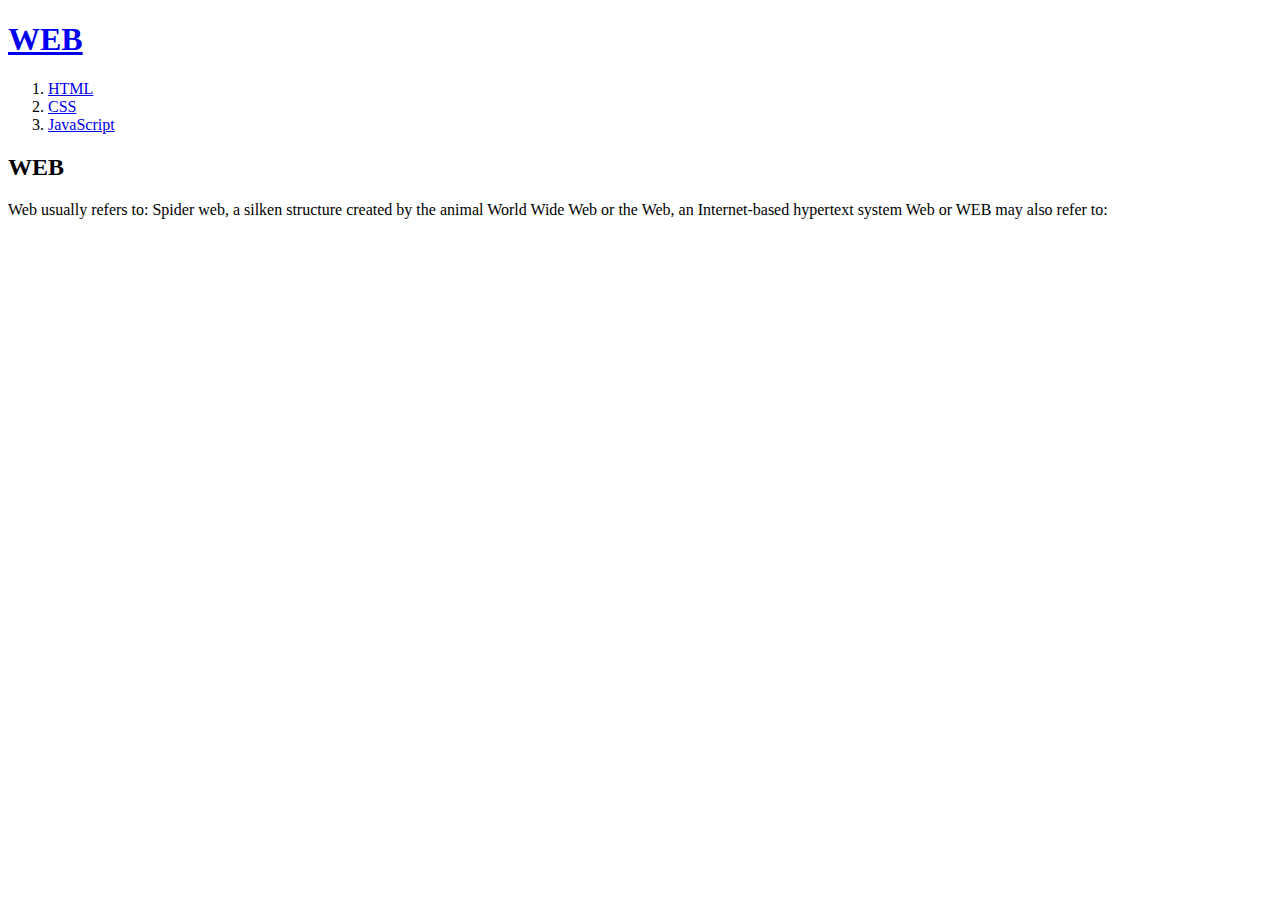
<file: index.html>
<!DOCTYPE html>
<html>
  <head>
    <title>WEB - Welcome</title>
    <meta charset="utf-8">
  </head>
  <body>
    <h1><a href="index.html2">WEB</a></h1>
    <OL>
      <li><a href="1.html">HTML</a></li>
      <li><a href="2.html">CSS</a></li>
      <li><a href="3.html">JavaScript</a></li>
    </OL>
    <h2>WEB</h2>
    Web usually refers to:

    Spider web, a silken structure created by the animal
    World Wide Web or the Web, an Internet-based hypertext system
    Web or WEB may also refer to:
  </body>
</html>
</file>
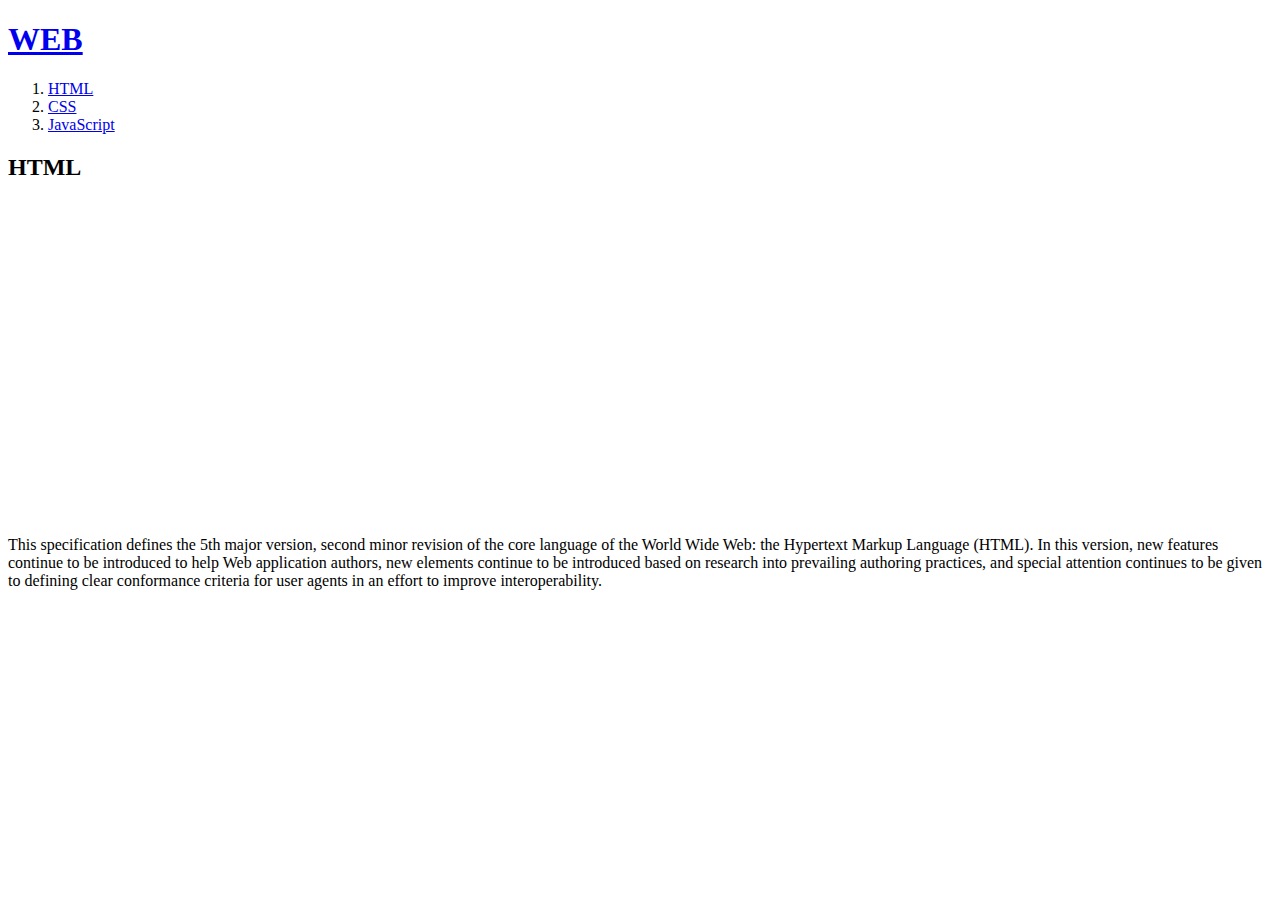
<file: 1.html>
<!DOCTYPE html>
<html>
  <head>
    <title>WEB - html</title>
    <meta charset="utf-8">
  </head>
  <body>
    <h1><a href="index.html">WEB</a></h1>
    <OL>
      <li><a href="1.html">HTML</a></li>
      <li><a href="2.html">CSS</a></li>
      <li><a href="3.html">JavaScript</a></li>
    </OL>
    <h2>HTML</h2>
   <p><iframe width="560" height="315" src="https://www.youtube.com/embed/7T7r_oSp0SE" frameborder="0" allow="accelerometer; autoplay; clipboard-write; encrypted-media; gyroscope; picture-in-picture" allowfullscreen></iframe></p>
   This specification defines the 5th major version,
   second minor revision of the core language of the World Wide Web:
   the Hypertext Markup Language (HTML). In this version, new features
   continue to be introduced to help Web application authors,
   new elements continue to be introduced based on research into
   prevailing authoring practices, and special attention continues
   to be given to defining clear conformance criteria for user agents
   in an effort to improve interoperability.
   <p>
     <div id="disqus_thread"></div>
 <script>

 /**
 *  RECOMMENDED CONFIGURATION VARIABLES: EDIT AND UNCOMMENT THE SECTION BELOW TO INSERT DYNAMIC VALUES FROM YOUR PLATFORM OR CMS.
 *  LEARN WHY DEFINING THESE VARIABLES IS IMPORTANT: https://disqus.com/admin/universalcode/#configuration-variables*/
 /*
 var disqus_config = function () {
 this.page.url = PAGE_URL;  // Replace PAGE_URL with your page's canonical URL variable
 this.page.identifier = PAGE_IDENTIFIER; // Replace PAGE_IDENTIFIER with your page's unique identifier variable
 };
 */
 (function() { // DON'T EDIT BELOW THIS LINE
 var d = document, s = d.createElement('script');
 s.src = 'https://web1-n37enev51m.disqus.com/embed.js';
 s.setAttribute('data-timestamp', +new Date());
 (d.head || d.body).appendChild(s);
 })();
 </script>
 <noscript>Please enable JavaScript to view the <a href="https://disqus.com/?ref_noscript">comments powered by Disqus.</a></noscript>
                             
   </p>
  </body>
</html>
</file>
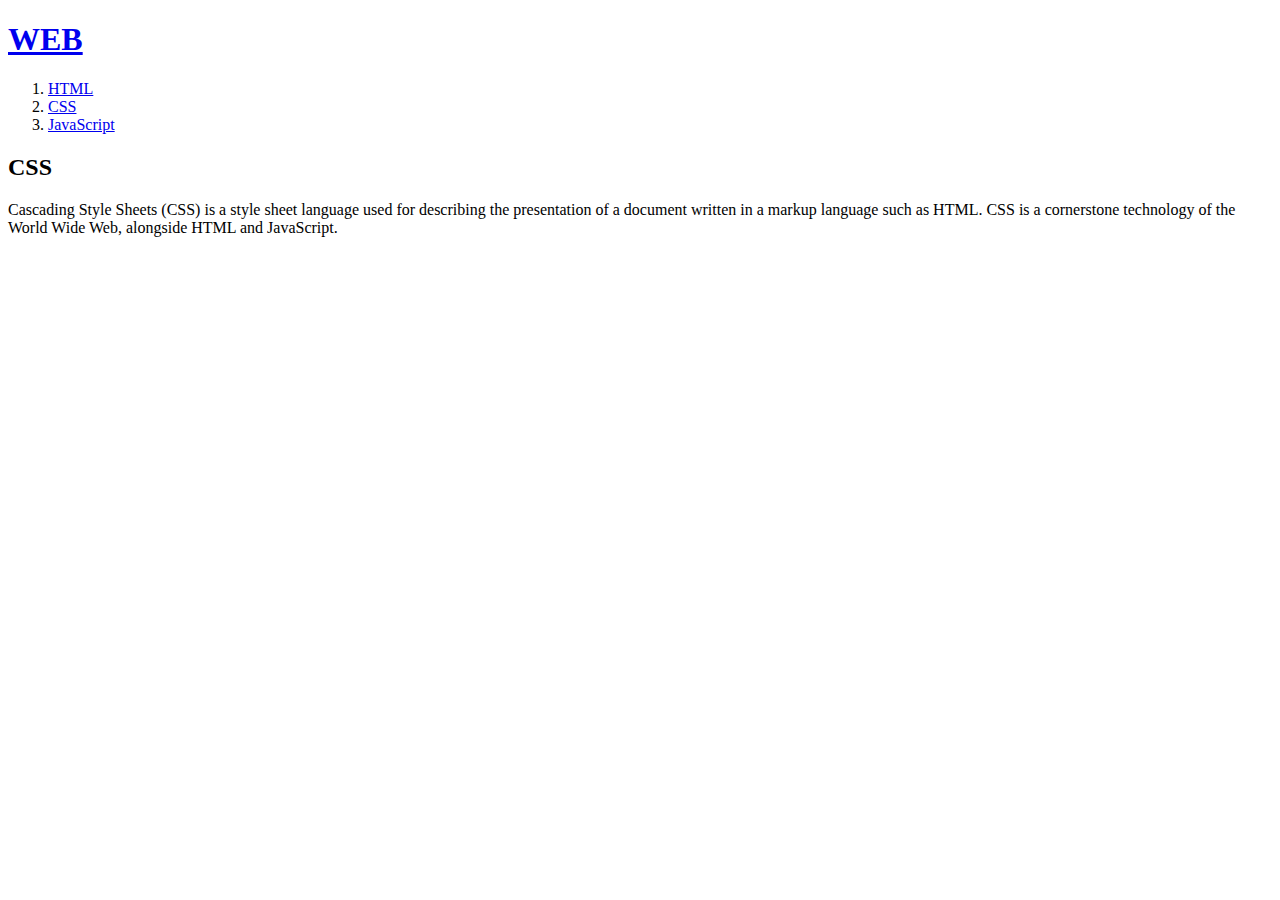
<file: 2.html>
<!DOCTYPE html>
<html>
  <head>
    <title>WEB - CSS</title>
    <meta charset="utf-8">
    
    <!-- Global site tag (gtag.js) - Google Analytics -->
<script async src="https://www.googletagmanager.com/gtag/js?id=UA-180120917-1"></script>
<script>
  window.dataLayer = window.dataLayer || [];
  function gtag(){dataLayer.push(arguments);}
  gtag('js', new Date());

  gtag('config', 'UA-180120917-1');
</script>

  </head>
  <body>
    <h1><a href="index.html">WEB</a></h1>
    <OL>
      <li><a href="1.html">HTML</a></li>
      <li><a href="2.html">CSS</a></li>
      <li><a href="3.html">JavaScript</a></li>
    </OL>
    <h2>CSS</h2>
    Cascading Style Sheets (CSS) is a style sheet language used for
    describing the presentation of a document written in a markup
    language such as HTML. CSS is a cornerstone technology of
    the World Wide Web, alongside HTML and JavaScript.
    <p>
      <div id="disqus_thread"></div>
  <script>

  /**
  *  RECOMMENDED CONFIGURATION VARIABLES: EDIT AND UNCOMMENT THE SECTION BELOW TO INSERT DYNAMIC VALUES FROM YOUR PLATFORM OR CMS.
  *  LEARN WHY DEFINING THESE VARIABLES IS IMPORTANT: https://disqus.com/admin/universalcode/#configuration-variables*/
  /*
  var disqus_config = function () {
  this.page.url = PAGE_URL;  // Replace PAGE_URL with your page's canonical URL variable
  this.page.identifier = PAGE_IDENTIFIER; // Replace PAGE_IDENTIFIER with your page's unique identifier variable
  };
  */
  (function() { // DON'T EDIT BELOW THIS LINE
  var d = document, s = d.createElement('script');
  s.src = 'https://web1-n37enev51m.disqus.com/embed.js';
  s.setAttribute('data-timestamp', +new Date());
  (d.head || d.body).appendChild(s);
  })();
  </script>
  <noscript>Please enable JavaScript to view the <a href="https://disqus.com/?ref_noscript">comments powered by Disqus.</a></noscript>

    </p>
  </body>
</html>
</file>
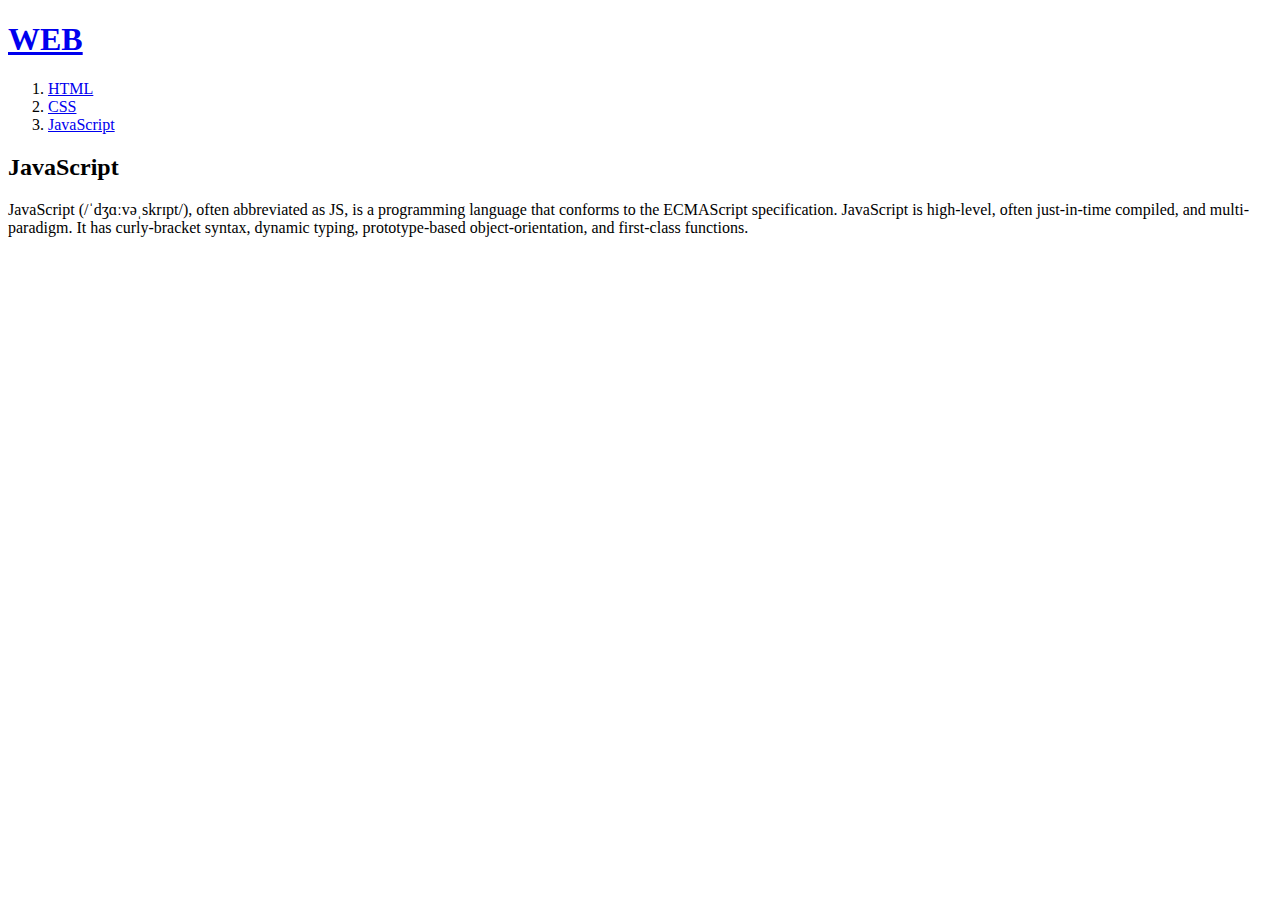
<file: 3.html>
<!DOCTYPE html>
<html>
  <head>
    <title>WEB - JavaScript</title>
    <meta charset="utf-8">
  </head>
  <body>
    <h1><a href="index.html">WEB</a></h1>
    <OL>
      <li><a href="1.html">HTML</a></li>
      <li><a href="2.html">CSS</a></li>
      <li><a href="3.html">JavaScript</a></li>
    </OL>
    <h2>JavaScript</h2>
   JavaScript (/ˈdʒɑːvəˌskrɪpt/), often abbreviated as JS,
   is a programming language that conforms to the ECMAScript
   specification. JavaScript is high-level, often just-in-time
   compiled, and multi-paradigm. It has curly-bracket syntax, dynamic
   typing, prototype-based object-orientation, and first-class functions.
<p>
  <div id="disqus_thread"></div>
  <script>

  /**
  *  RECOMMENDED CONFIGURATION VARIABLES: EDIT AND UNCOMMENT THE SECTION BELOW TO INSERT DYNAMIC VALUES FROM YOUR PLATFORM OR CMS.
  *  LEARN WHY DEFINING THESE VARIABLES IS IMPORTANT: https://disqus.com/admin/universalcode/#configuration-variables*/
  /*
  var disqus_config = function () {
  this.page.url = PAGE_URL;  // Replace PAGE_URL with your page's canonical URL variable
  this.page.identifier = PAGE_IDENTIFIER; // Replace PAGE_IDENTIFIER with your page's unique identifier variable
  };
  */
  (function() { // DON'T EDIT BELOW THIS LINE
  var d = document, s = d.createElement('script');
  s.src = 'https://web1-n37enev51m.disqus.com/embed.js';
  s.setAttribute('data-timestamp', +new Date());
  (d.head || d.body).appendChild(s);
  })();
  </script>
  <noscript>Please enable JavaScript to view the <a href="https://disqus.com/?ref_noscript">comments powered by Disqus.</a></noscript>
                                                    
</p>
  </body>
</html>
</file>
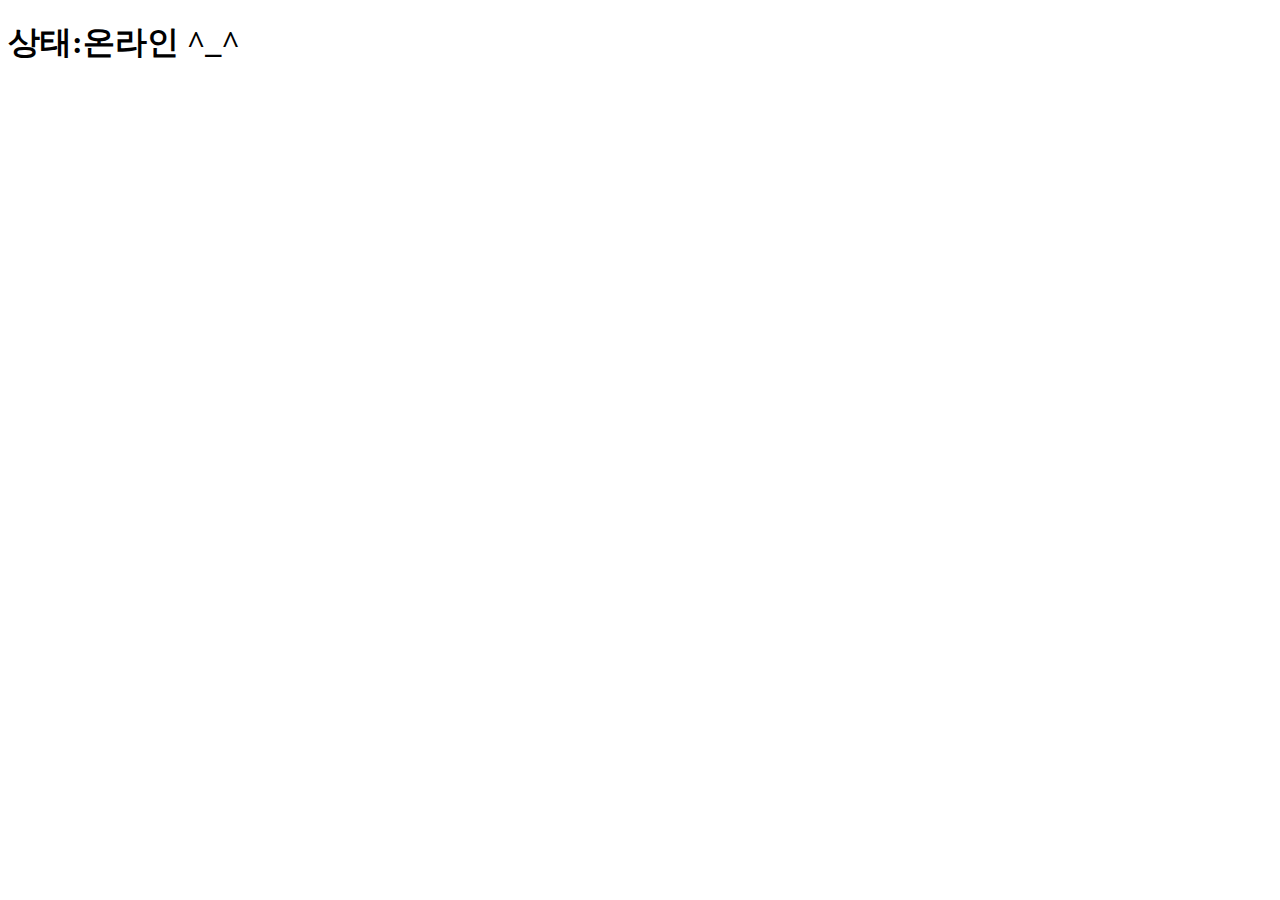
<file: 99.html>
<!DOCTYPE html>
<html>
  <head>
    <title>playground</title>
    <meta charset="utf-8">

    <!-- Global site tag (gtag.js) - Google Analytics -->
<script async src="https://www.googletagmanager.com/gtag/js?id=UA-180120917-1"></script>
<script>
  window.dataLayer = window.dataLayer || [];
  function gtag(){dataLayer.push(arguments);}
  gtag('js', new Date());

  gtag('config', 'UA-180120917-1');
</script>

  </head>
  <body>
    <h1><style=font-size:100px>상태:온라인 ^_^</style></h1>

    <p>
    <!--Start of Tawk.to Script-->
    <script type="text/javascript">
    var Tawk_API=Tawk_API||{}, Tawk_LoadStart=new Date();
    (function(){
    var s1=document.createElement("script"),s0=document.getElementsByTagName("script")[0];
    s1.async=true;
    s1.src='https://embed.tawk.to/5f7599434704467e89f3c667/default';
    s1.charset='UTF-8';
    s1.setAttribute('crossorigin','*');
    s0.parentNode.insertBefore(s1,s0);
    })();
    </script>
    <!--End of Tawk.to Script-->
    </p>

    <p>
      <div id="disqus_thread"></div>
      <script>

      /**
      *  RECOMMENDED CONFIGURATION VARIABLES: EDIT AND UNCOMMENT THE SECTION BELOW TO INSERT DYNAMIC VALUES FROM YOUR PLATFORM OR CMS.
      *  LEARN WHY DEFINING THESE VARIABLES IS IMPORTANT: https://disqus.com/admin/universalcode/#configuration-variables*/
      /*
      var disqus_config = function () {
      this.page.url = PAGE_URL;  // Replace PAGE_URL with your page's canonical URL variable
      this.page.identifier = PAGE_IDENTIFIER; // Replace PAGE_IDENTIFIER with your page's unique identifier variable
      };
      */
      (function() { // DON'T EDIT BELOW THIS LINE
      var d = document, s = d.createElement('script');
      s.src = 'https://web1-n37enev51m.disqus.com/embed.js';
      s.setAttribute('data-timestamp', +new Date());
      (d.head || d.body).appendChild(s);
      })();
      </script>
      <noscript>Please enable JavaScript to view the <a href="https://disqus.com/?ref_noscript">comments powered by Disqus.</a></noscript>


     </p>
  </body>
</html>
</file>
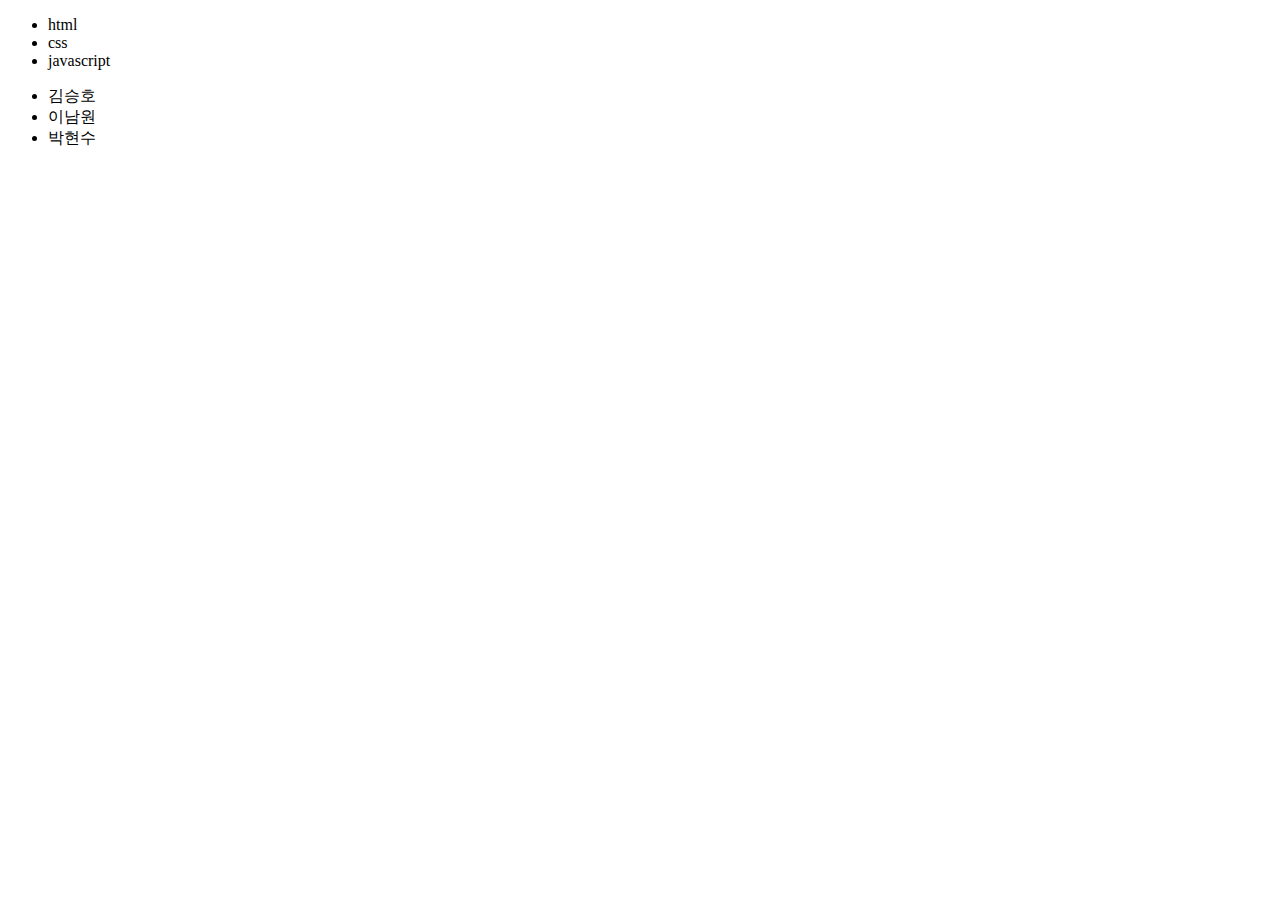
<file: ex_html_3.html>
<!DOCTYPE html>
<html>
<head>
	<meta charset="utf-8" />
</head>
<body>
	<ul>
	<li>html</li>
	<li>css</li>
	<li>javascript</li>
	</ul>

	<ul>
	<li>김승호</li>
	<li>이남원</li>
	<li>박현수</li>
	</ul>
</body>
</html>
</file>
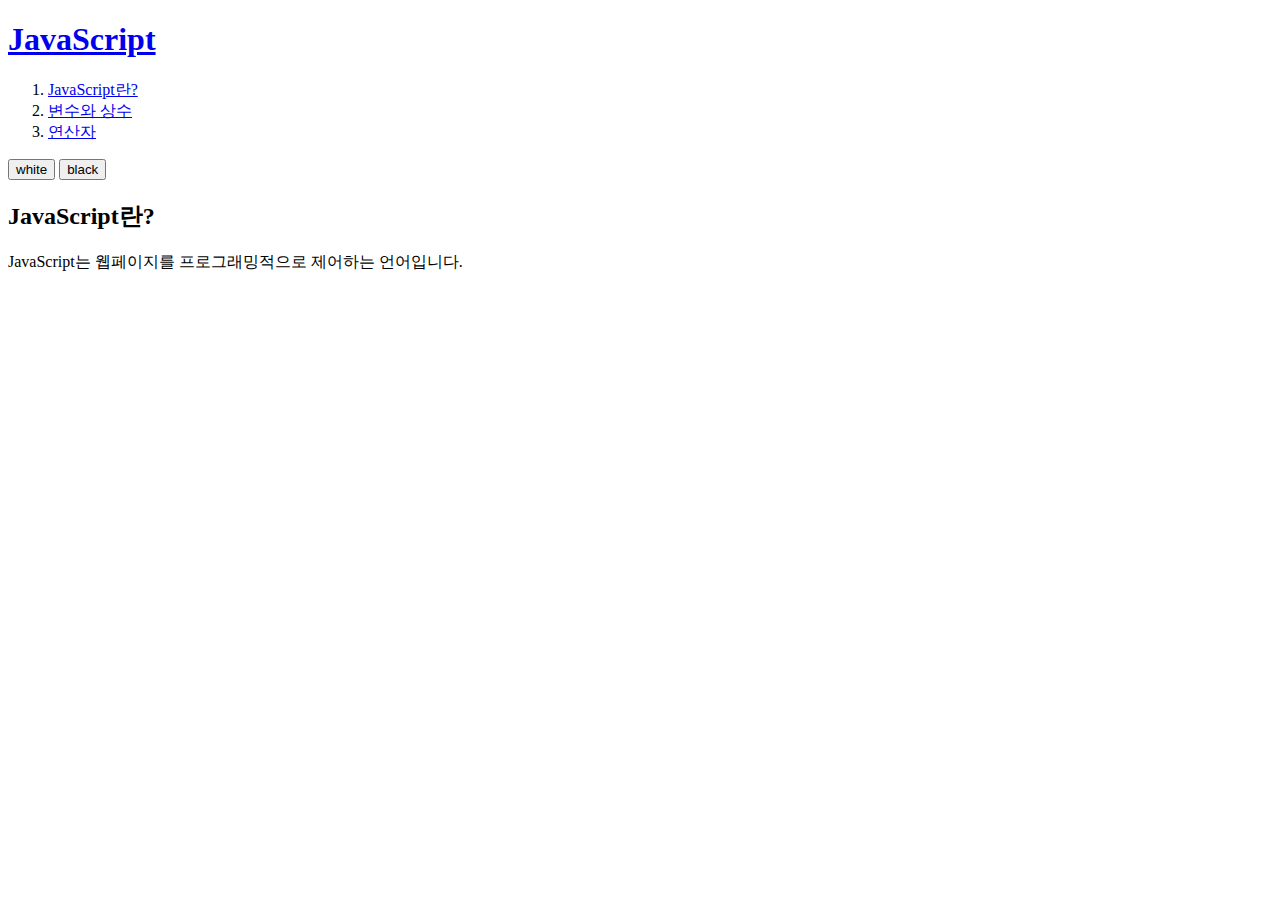
<file: page_html.html>
<!DOCTYPE html>
<html>
<head>
	<meta charset="utf-8" />
	<link rel="stylesheet" type="text/css" href="http://localhost/style.css">
</head>
<body id="background">
	<header>
	<h1><a href="http://localhost/">JavaScript</a></h1>
	</header>
	<nav>
		<ol>
			<li><a href="http://localhost/page_html.html">JavaScript란?</a></li>
			<li><a href="http://localhost/page_vc.html">변수와 상수</a></li>
			<li><a href="http://localhost/page_op.html">연산자</a></li>
		</ol>
	</nav>
	<div id="contral">
		<input type="button" value="white" onclick="document.getElementById('background').className='white'"/>
		<input type="button" value="black" onclick="document.getElementById('background').className='black'"/>
	</div>
	<article>
		<h2>JavaScript란?</h2>
		JavaScript는 웹페이지를 프로그래밍적으로 제어하는 언어입니다.
	</article>
</body>
</html>
</file>
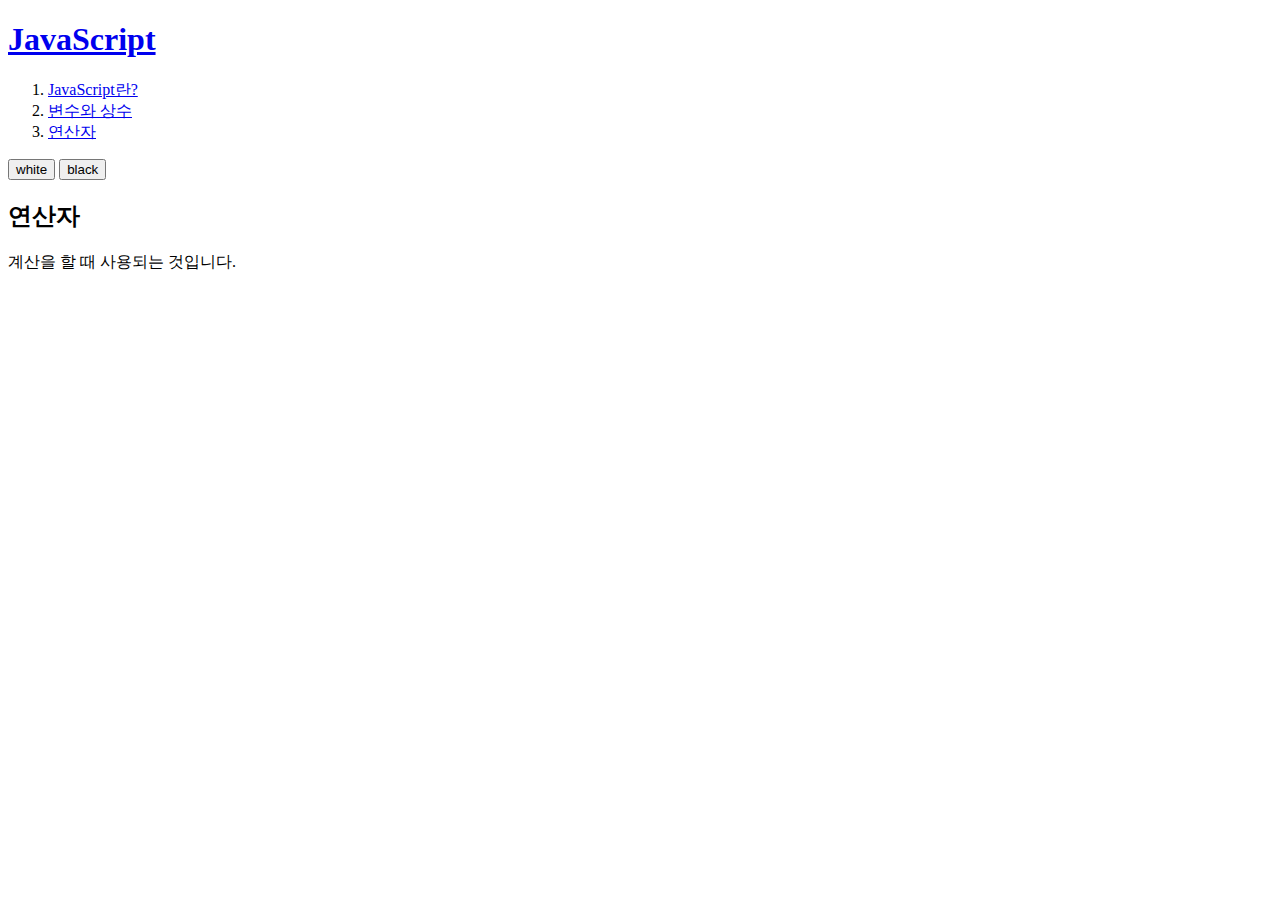
<file: page_op.html>
<!DOCTYPE html>
<html>
<head>
	<meta charset="utf-8" />
	<link rel="stylesheet" type="text/css" href="http://localhost/style.css">
</head>
<body id="background">
	<header>
	<h1><a href="http://localhost/">JavaScript</a></h1>
	</header>
	<nav>
		<ol>
			<li><a href="http://localhost/page_html.html">JavaScript란?</a></li>
			<li><a href="http://localhost/page_vc.html">변수와 상수</a></li>
			<li><a href="http://localhost/page_op.html">연산자</a></li>
		</ol>
	</nav>
	<div id="contral">
		<input type="button" value="white" onclick="document.getElementById('background').className='white'"/>
		<input type="button" value="black" onclick="document.getElementById('background').className='black'"/>
	</div>
	<article>
		<h2>연산자</h2>
		계산을 할 때 사용되는 것입니다.
	</article>
</body>
</html>
</file>
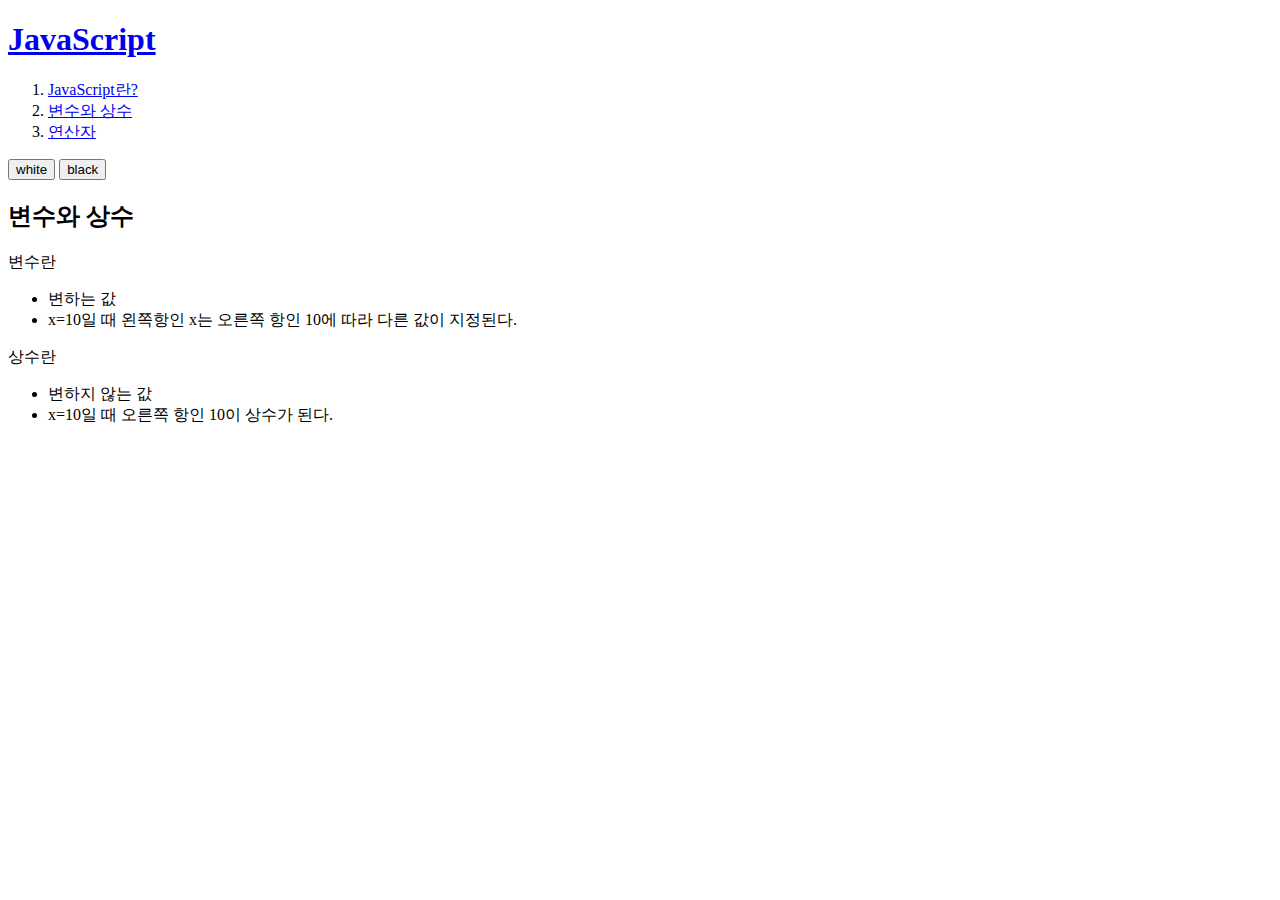
<file: page_vc.html>
<!DOCTYPE html>
<html>
<head>
	<meta charset="utf-8" />
	<link rel="stylesheet" type="text/css" href="http://localhost/style.css">
</head>
<body id="background">
	<header>
	<h1><a href="http://localhost/">JavaScript</a></h1>
	</header>
	<nav>
		<ol>
			<li><a href="http://localhost/page_html.html">JavaScript란?</a></li>
			<li><a href="http://localhost/page_vc.html">변수와 상수</a></li>
			<li><a href="http://localhost/page_op.html">연산자</a></li>
		</ol>
	</nav>
	<div id="contral">
		<input type="button" value="white" onclick="document.getElementById('background').className='white'"/>
		<input type="button" value="black" onclick="document.getElementById('background').className='black'"/>
	</div>
	<article>
		<h2>변수와 상수</h2>
		변수란
		<ul>
			<li>변하는 값</li>
			<li>x=10일 때 왼쪽항인 x는 오른쪽 항인 10에 따라 다른 값이 지정된다.</li>
		</ul>
		상수란
		<ul>
			<li>변하지 않는 값</li>
			<li>x=10일 때 오른쪽 항인 10이 상수가 된다.</li>
		</ul>
		<div id="disqus_thread"></div>
<script>

/**
*  RECOMMENDED CONFIGURATION VARIABLES: EDIT AND UNCOMMENT THE SECTION BELOW TO INSERT DYNAMIC VALUES FROM YOUR PLATFORM OR CMS.
*  LEARN WHY DEFINING THESE VARIABLES IS IMPORTANT: https://disqus.com/admin/universalcode/#configuration-variables*/
/*
var disqus_config = function () {
this.page.url = PAGE_URL;  // Replace PAGE_URL with your page's canonical URL variable
this.page.identifier = PAGE_IDENTIFIER; // Replace PAGE_IDENTIFIER with your page's unique identifier variable
};
*/
(function() { // DON'T EDIT BELOW THIS LINE
var d = document, s = d.createElement('script');
s.src = 'https://saengkowebepeulrikeisyeonmandeulgisueob-foa5dbln8i.disqus.com/embed.js';
s.setAttribute('data-timestamp', +new Date());
(d.head || d.body).appendChild(s);
})();
</script>
<noscript>Please enable JavaScript to view the <a href="https://disqus.com/?ref_noscript">comments powered by Disqus.</a></noscript>
	</article>
	<!--Start of Tawk.to Script-->
<script type="text/javascript">
var Tawk_API=Tawk_API||{}, Tawk_LoadStart=new Date();
(function(){
var s1=document.createElement("script"),s0=document.getElementsByTagName("script")[0];
s1.async=true;
s1.src='https://embed.tawk.to/5f7599434704467e89f3c667/default';
s1.charset='UTF-8';
s1.setAttribute('crossorigin','*');
s0.parentNode.insertBefore(s1,s0);
})();
</script>
<!--End of Tawk.to Script-->
</body>
</html>
</file>
